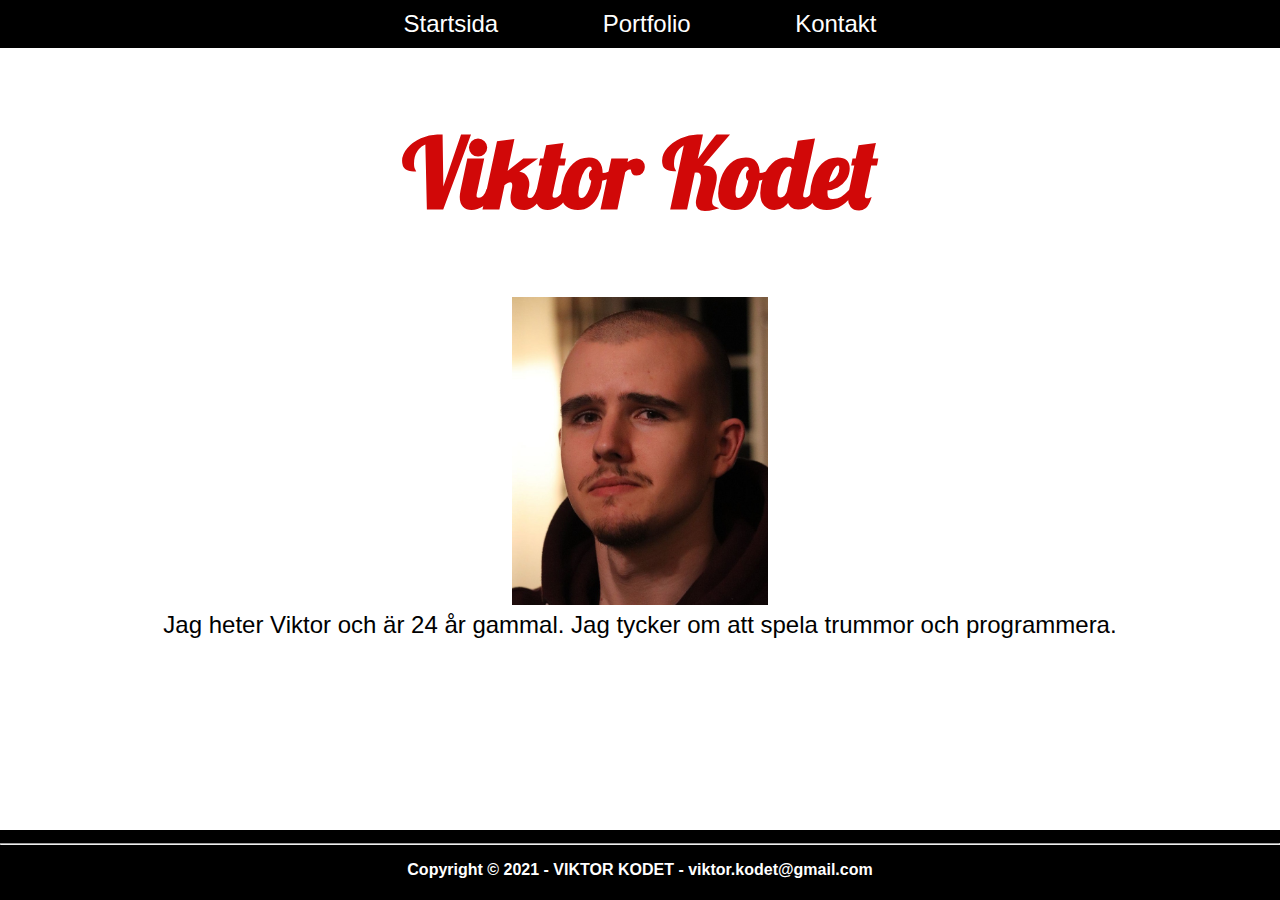
<file: index.html>
<!DOCTYPE html>
<html lang="sv">
  <head>
    <meta charset="UTF-8" />
    <meta name="viewport" content="width=device-width, initial-scale=1.0" />
    <link rel="stylesheet" href="style.css" />
    <title>Startsida</title>
    <link
      href="https://fonts.googleapis.com/css2?family=Lobster&display=swap"
      rel="stylesheet"
    />
    <style>
      h1 {
        font-size: 4em;
        color: rgb(209, 8, 8);
        font-family: "Lobster", cursive;
      }
    </style>
  </head>
  <body>
    <nav>
      <a href="#">Startsida</a>
      <a href="portfolio.html">Portfolio</a>
      <a href="contact.html">Kontakt</a>
    </nav>
    <main>
      <h1>Viktor Kodet</h1>
      <p>
        <img src="images/viktorCropped.jpg" alt="Viktor" /> <br />
        Jag heter Viktor och är 24 år gammal. Jag tycker om att spela trummor
        och programmera.
      </p>
    </main>
    <footer>
      <hr />
      <p>Copyright &copy; 2021 - VIKTOR KODET - viktor.kodet@gmail.com</p>
    </footer>
  </body>
</html>
</file>
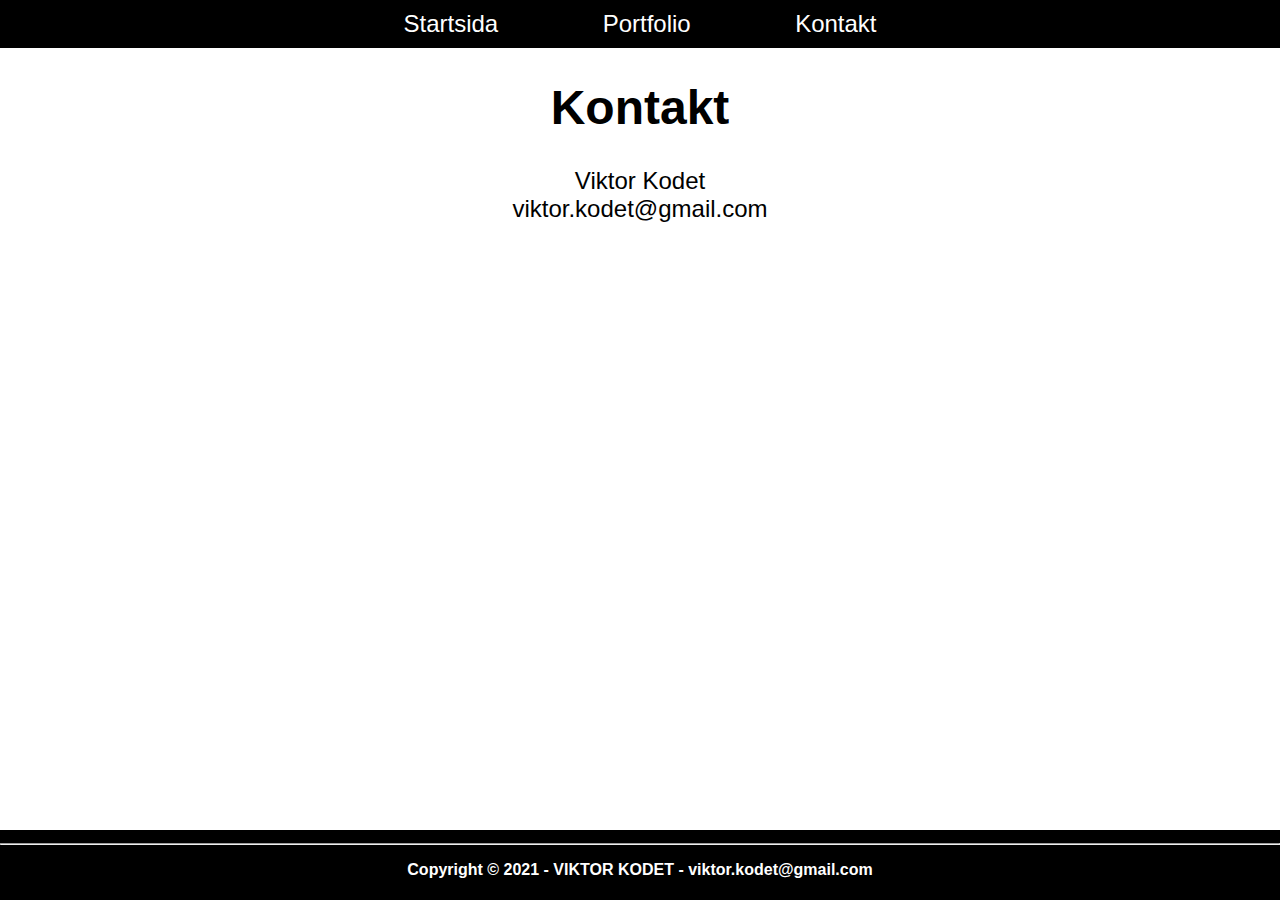
<file: contact.html>
<!DOCTYPE html>
<html lang="sv">
  <head>
    <meta charset="UTF-8" />
    <meta name="viewport" content="width=device-width, initial-scale=1.0" />
    <link rel="stylesheet" href="style.css" />
    <title>Kontakt</title>
  </head>
  <body>
    <nav>
      <a href="index.html">Startsida</a>
      <a href="portfolio.html">Portfolio</a>
      <a href="#">Kontakt</a>
    </nav>
    <main>
      <h1>Kontakt</h1>

      Viktor Kodet<br />
      viktor.kodet@gmail.com <br />

      <iframe
        src="https://www.google.com/maps/embed?pb=!1m18!1m12!1m3!1d1192.6620574800115!2d17.68947281440558!3d59.81906796734507!2m3!1f0!2f0!3f0!3m2!1i1024!2i768!4f13.1!3m3!1m2!1s0x465fc90fb59f6ded%3A0x99dd45f18c3b4995!2sHandarbetsv%C3%A4gen%2086%2C%20757%2057%20Uppsala!5e0!3m2!1sen!2sse!4v1614853753070!5m2!1sen!2sse"
        width="600"
        height="450"
        style="border: 0"
        allowfullscreen=""
        loading="lazy"
      ></iframe>
    </main>
    <footer>
      <hr />
      <p>Copyright &copy; 2021 - VIKTOR KODET - viktor.kodet@gmail.com</p>
    </footer>
  </body>
</html>
</file>
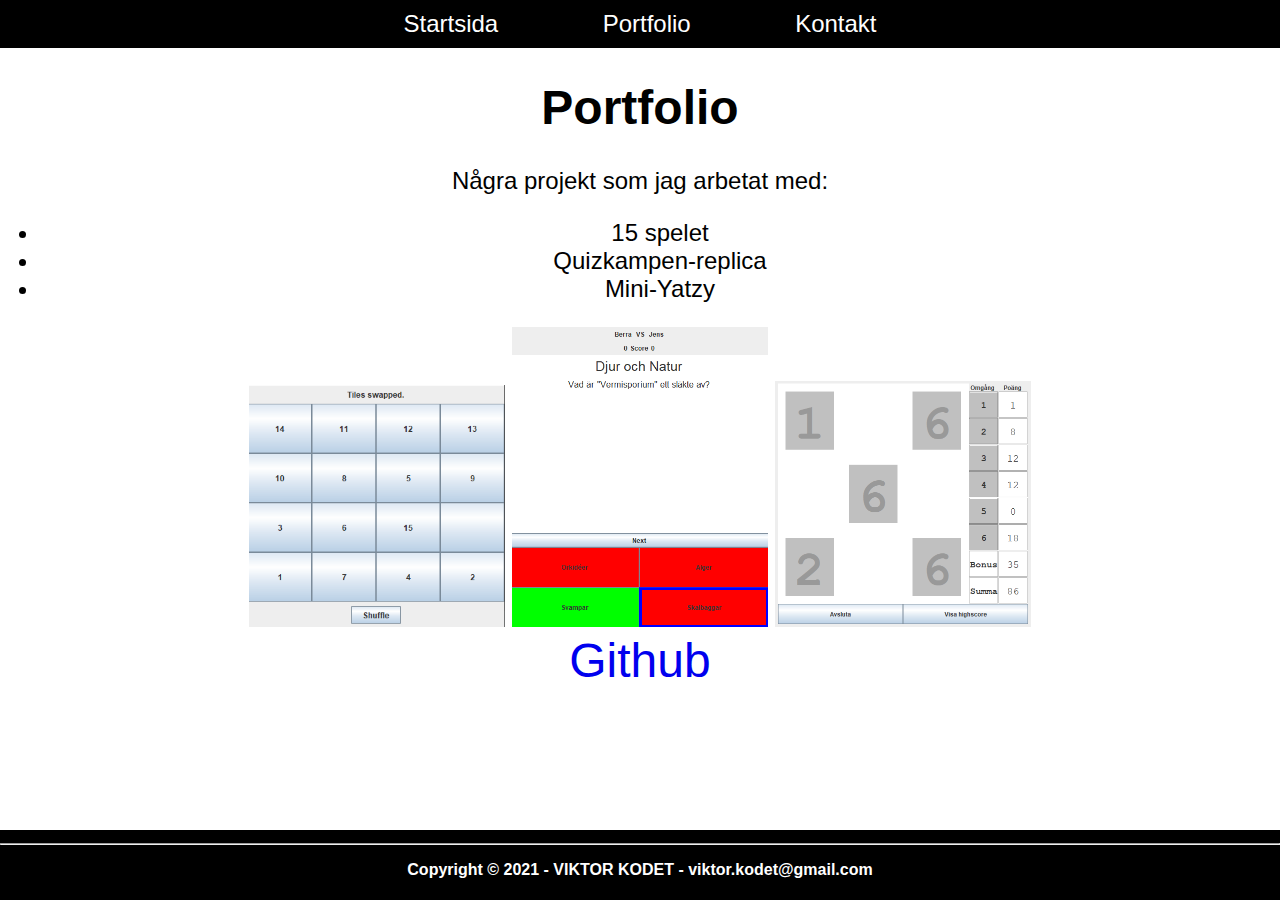
<file: portfolio.html>
<!DOCTYPE html>
<html lang="sv">
  <head>
    <meta charset="UTF-8" />
    <meta name="viewport" content="width=device-width, initial-scale=1.0" />
    <link rel="stylesheet" href="style.css" />
    <title>Portfolio</title>
  </head>
  <body>
    <nav>
      <a href="index.html">Startsida</a>
      <a href="#">Portfolio</a>
      <a href="contact.html">Kontakt</a>
    </nav>
    <main>
      <h1>Portfolio</h1>

      Några projekt som jag arbetat med:
      <ul>
        <li>15 spelet</li>
        <li>Quizkampen-replica</li>
        <li>Mini-Yatzy</li>
      </ul>

      <img src="images/15spelet.jpg" alt="15 Spelet" />
      <img src="images/quizkampen.jpg" alt="Quizkampen-replica" />
      <img src="images/yatzy.jpg" alt="Yatzy" />
      <br />
      <a
        style="font-size: 2em; text-decoration: none"
        href="https://github.com/ViktorKodet"
        target="_blank"
        >Github</a
      >
    </main>
    <footer>
      <hr />
      <p>Copyright &copy; 2021 - VIKTOR KODET - viktor.kodet@gmail.com</p>
    </footer>
  </body>
</html>
</file>
<file: style.css>
h1 {
  text-align: center;
}

nav {
  background-color: black;
  text-align: center;
  font-family: Arial, Helvetica, sans-serif;
  padding: 10px 0px;
  width: 100%;
  margin: 0px;
}

nav a {
  text-decoration: none;
  color: white;
  margin: 50px;
  font-size: 1.5em;
}
nav a:hover {
  color: crimson;
}

body {
  text-align: center;
  font-family: Arial, Helvetica, sans-serif;
  margin: 0;
  min-height: 100vh;
  position: relative;
}

main {
  margin: 0;
  padding-bottom: 70px;
  font-size: 1.5em;
}

footer {
  text-align: center;
  font-weight: bold;
  padding: 5px 0px;
  width: 100%;
  margin-top: 10px;
  background-color: black;
  color: white;
  position: absolute;
  bottom: 0;
}

img {
  height: auto;
  max-width: 20%;
}
</file>
